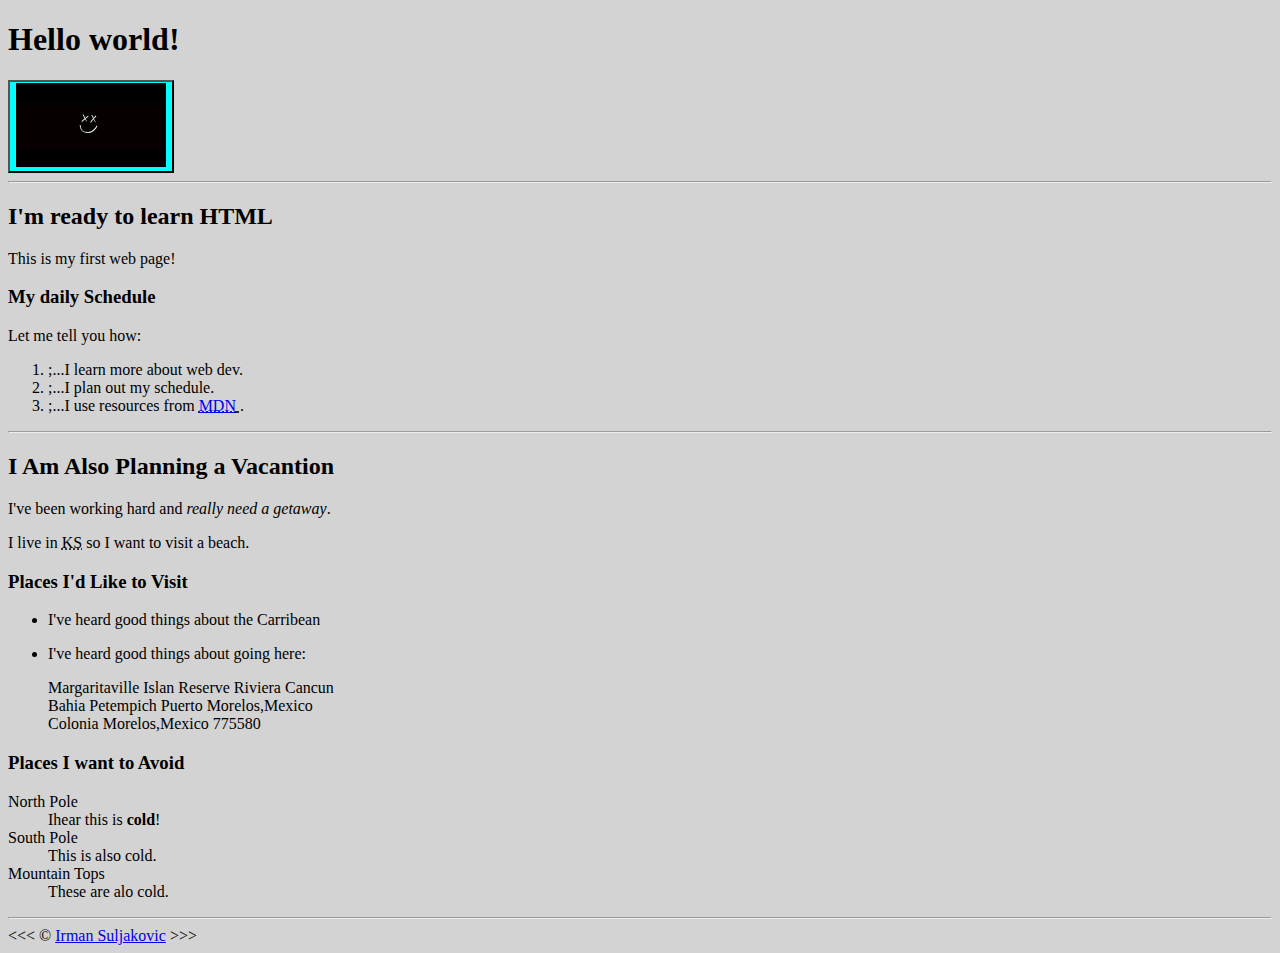
<file: praksa/index.html>
<!DOCTYPE html>
<html lang="en">

     <head>
        <meta charset="UTF-8">
        <meta name="author" content="Suljakovic Irman">
        <meta name="description" content="This page contains all the things I am learning how to create as I learn HTML.">
        <title>My First Web Page</title>
        <style>
        </style>
        <link rel="icon" href="iki.png" type="image/x-icon">
        <link rel="stylesheet" href="main.css" type="text/css">
        <link rel="icon" href="picture.jpg" type="image/x-icon">
     </head>

     <body>
        <h1>Hello world!</h1>
        <button><img src="picture.jpg" width="150"></button>

        <hr>

        <h2>I'm ready to learn HTML</h2>
        <P>This is my first web page!</P>

        <h3>My daily Schedule</h3>
        <P>Let me tell you how:</P>
         <ol>
         <li>;...I learn more about web dev.</li>
         <li>;...I plan out my schedule.</li>
         <li>;...I use resources from <abbr title="Mozilla Developer Network">
            <a href="https://developer.mozilla.org/en-US/">MDN</a>
         </abbr>.</li>
        </ol>

        <hr>

        <h2>I Am Also Planning a Vacantion </h2>
        <P>I've been working hard and <em> really need a getaway</em>. </P>
        <P>I live in <abbr title="Kansas">KS</abbr> so I want to visit a beach.</P>
        

        <h3>Places I'd Like to Visit</h3>
        <ul>
        <li><P>I've heard good things about the Carribean</P></li>
        <li><p>I've heard good things about going here:</p>
        <adress>
            Margaritaville Islan Reserve Riviera Cancun<br>
            Bahia Petempich Puerto Morelos,Mexico<br>
            Colonia Morelos,Mexico 775580
        </adress>
      </li>
      </ul>

        <!-- TODO: Add more places -->

        <h3>Places I want  to Avoid</h3>
        <dl>
         <dt>North Pole</dt>
         <dd>Ihear this is <strong>cold</strong>!</dd>

         <dt>South Pole</dt>
         <dd>This is also cold.</dd>

         <dt>Mountain Tops</dt>
         <dd>These are alo cold.</dd>

        </dl>

        <hr>
        &lt;&lt;&lt; &copy; <a href="about.html">Irman Suljakovic</a> &gt;&gt;&gt;

        <link rel="stylesheet" href="main.css">
     </body>

</html>
</file>
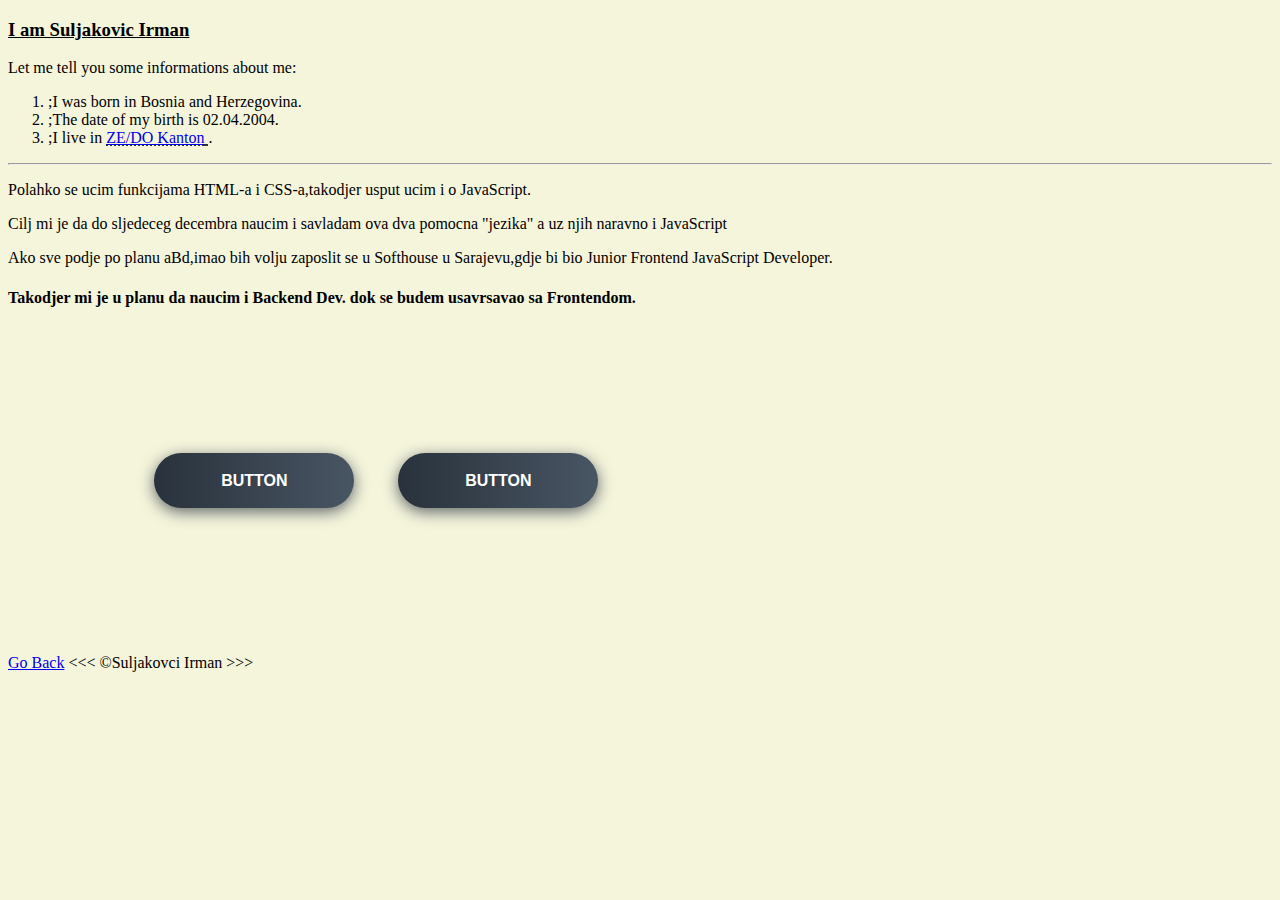
<file: praksa/about.html>
<!DOCTYPE html>
<!DOCTYPE html>
<html lang="en">
<head>
    <meta charset="UTF-8">
    <meta http-equiv="X-UA-Compatible" content="IE=edge">
    <meta name="viewport" content="width=device-width, initial-scale=1.0">
    <title>Suljakovic Irman</title>
    <link rel="icon" href="picture.jpg" type="image/x-icon">
    <link rel="stylesheet" href="about.css">
</head>
<body>

    <div> 
    <h3>I am Suljakovic Irman</h3>
        <P>Let me tell you some informations about me:</P>
       
         <ol>
         <li>;I was born in Bosnia and Herzegovina.</li>
         <li>;The date of my birth is 02.04.2004.</li>
         <li>;I live in  <abbr title="Zenicko-Dobojski">
            <a href="https://www.zdk.ba">ZE/DO Kanton</a>
         </abbr>.</li>
        </ol>
    </div>
        <hr>
        <div>
            <p id="par 1">Polahko se ucim funkcijama HTML-a i CSS-a,takodjer usput ucim i o JavaScript.</p>
            <p>Cilj mi je da do sljedeceg decembra naucim i savladam ova dva pomocna "jezika" a uz njih naravno i JavaScript</p>
            <p>Ako sve podje po planu aBd,imao bih volju zaposlit se u Softhouse u Sarajevu,gdje bi bio Junior Frontend JavaScript Developer.</p>
            <h4>Takodjer mi je u planu da naucim i  Backend Dev. dok se budem usavrsavao sa Frontendom.</h4>
        </div>

        
            <div class="buttons">
                <button class="btn-hover color-1">BUTTON</button>
                <button class="btn-hover color-2">BUTTON</button>
            </div>
    
       
       
        <a href="/">Go Back</a> &lt;&lt;&lt; &copy;Suljakovci Irman &gt;&gt;&gt;
</body>
</html>
</file>
<file: praksa/main.css>
link{
    color: black;
    text-decoration-color: black;
}

body{
background-color: lightgrey;
}

button {
    background-color: aqua;
}
</file>
<file: praksa/about.css>
h3 {
    text-decoration-color: black;
    text-decoration: underline;
}
body {
    background-color: beige;
    color: black;
    
}
p {
    text-decoration: solid;
}
* {
    -webkit-box-sizing: border-box;
    -moz-box-sizing: border-box;
    box-sizing: border-box;
}

.buttons {
    margin: 10%;
    text-align: left;
}

.btn-hover {
    width: 200px;
    font-size: 16px;
    font-weight: 600;
    color: #fff;
    cursor: pointer;
    margin: 20px;
    height: 55px;
    text-align:center;
    border: none;
    background-size: 300% 100%;

    border-radius: 50px;
    moz-transition: all .4s ease-in-out;
    -o-transition: all .4s ease-in-out;
    -webkit-transition: all .4s ease-in-out;
    transition: all .4s ease-in-out;
}

.btn-hover:hover {
    background-position: 100% 0;
    moz-transition: all .4s ease-in-out;
    -o-transition: all .4s ease-in-out;
    -webkit-transition: all .4s ease-in-out;
    transition: all .4s ease-in-out;
}

.btn-hover:focus {
    outline: none;
}



.btn-hover.color-1 {
    background-image: linear-gradient(to right, #29323c, #485563, #2b5876, #4e4376);
    box-shadow: 0 4px 15px 0 rgba(45, 54, 65, 0.75);
}
.btn-hover.color-2 {
    background-image: linear-gradient(to right, #29323c, #485563, #2b5876, #4e4376);
    box-shadow: 0 4px 15px 0 rgba(45, 54, 65, 0.75);
}
</file>
